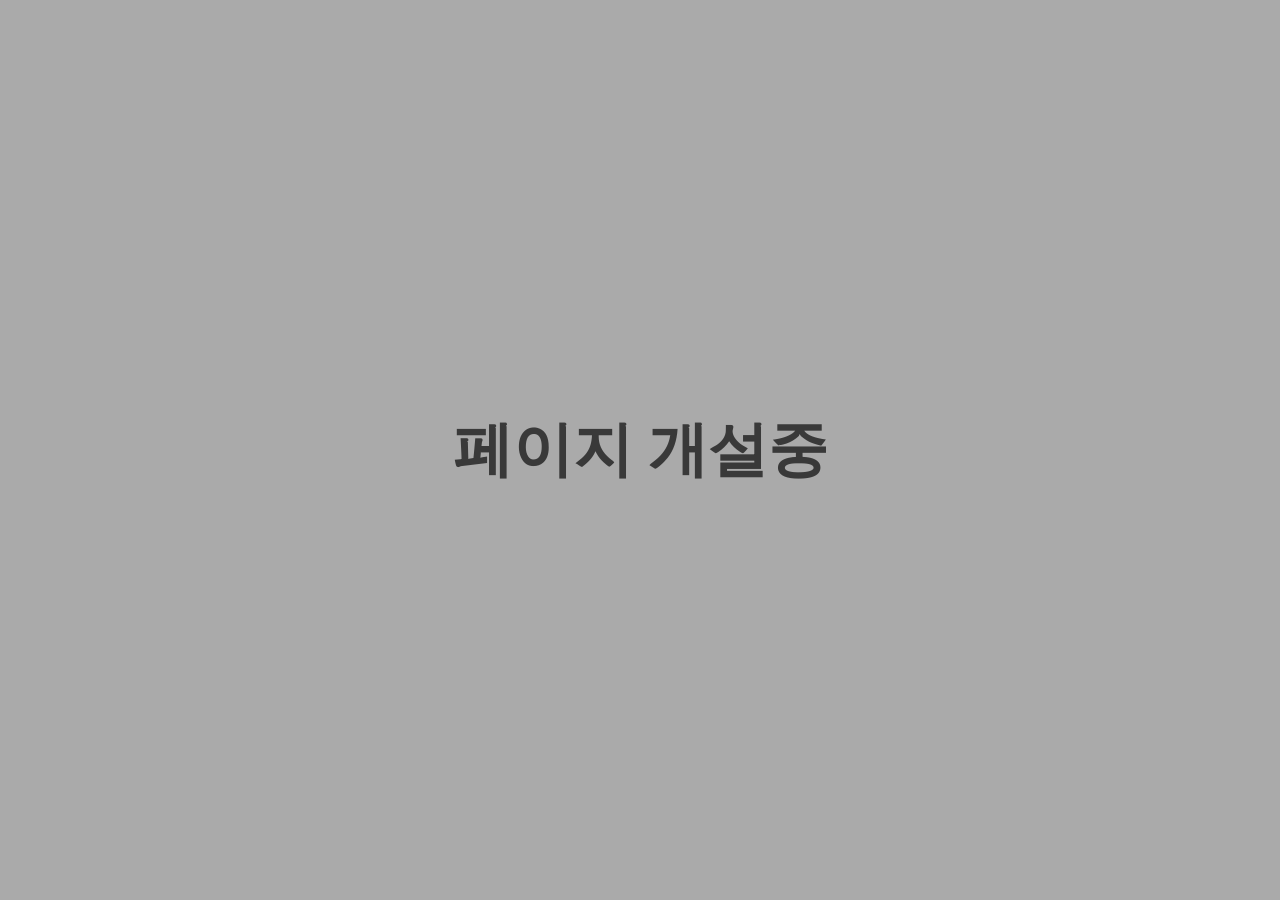
<file: page99.html>
<html lang="en">
<head>
    <meta charset="UTF-8">

    <title>Page 3</title>

    <style>
        body{
        margin: 0;
        height: 100vh;

        display: flex;
        justify-content: center; /* 가로 가운데 */
        align-items: center;     /* 세로 가운데 */

        background-color: #aaaaaa;
        }

        #페이지개설중{
            font-size: 60px;
            font-weight: bold;
            color: #393939;
        }
    </style>
</head>
<body>


    <div id="페이지개설중">페이지 개설중</div>


    <script src="main.js"></script>
    <script src="page99.js"></script>
</body>
</html>
</file>
